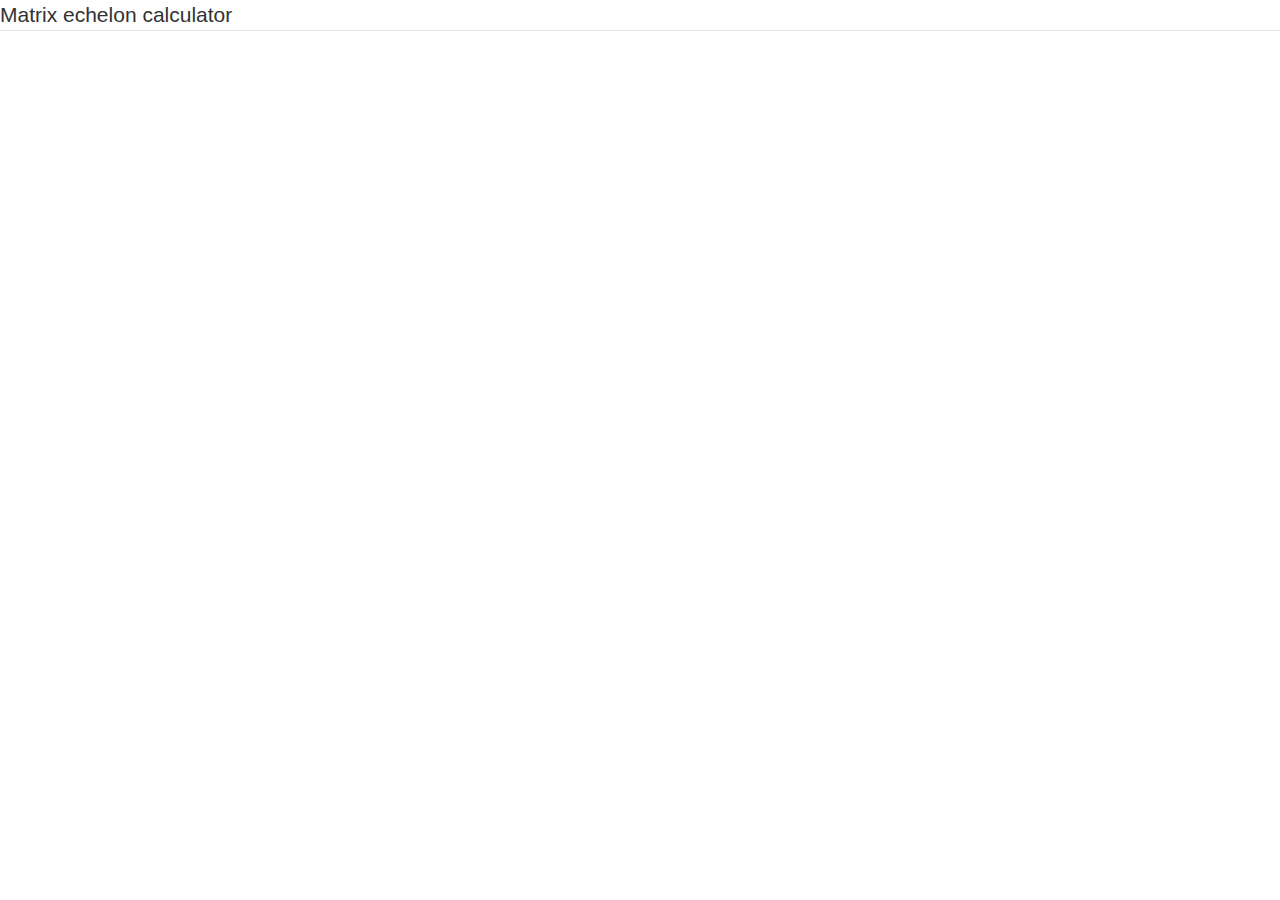
<file: echelon/teste.html>
<html lang="en">
  <head>
    <meta charset="utf-8">
    <meta http-equiv="X-UA-Compatible" content="IE=edge">
    <meta name="viewport" content="width=device-width, initial-scale=1">
        <title></title>

        <link rel="stylesheet" type="text/css" href="css/style.css">
        <link rel="stylesheet" type="text/css" href="bootstrap/css/bootstrap.css">
        <script type="text/javascript" src="http://code.jquery.com/jquery-2.1.0.min.js"></script>
        <script type="text/javascript" src="bootstrap/js/bootstrap.js"></script>

        <style type="text/css">
          .centered {
            margin: 0 auto;
          }

        </style>


<body>
        <!-- Form Name -->
        
        <legend>Matrix echelon calculator</legend>


<!-- 

        <br> <br> <br>
        
        <div class="container">
          <div class="well " id="containerStep">
                <div class="row">
                  <div class="col-xs-8 col-md-9">
                    
                    <div class="table-responsive" >

                      <table class="table table-bordered" id="matrixStepsHolder">
                        
                        <thead>

                        </thead >
                          <tbody><tr><td>142412</td><td>21</td><td>0</td><td>0</td><td>0</td><td>0</td><td>0</td><td>0</td><td>0</td><td>0</td><td>0</td><td>0</td></tr><tr><td>0</td><td>0</td><td>0</td><td>022398239823</td><td>12</td><td>0993929.232</td><td>0</td><td>0</td><td>0</td><td>0</td><td>0</td><td>0</td></tr><tr><td>09999</td><td>0</td><td>0</td><td>0</td><td>0</td><td>0</td><td>0</td><td>0</td><td>0</td><td>0</td><td>0</td><td>0</td></tr><tr><td>0</td><td>0</td><td>0</td><td>0</td><td>0</td><td>0</td><td>0</td><td>0</td><td>0</td><td>0</td><td>0</td><td>0</td></tr><tr><td>0</td><td>0</td><td>0</td><td>0</td><td>0</td><td>0</td><td>0</td><td>0</td><td>0</td><td>0</td><td>0</td><td>0</td></tr><tr><td>0</td><td>0</td><td>0</td><td>0</td><td>0</td><td>0</td><td>0</td><td>0</td><td>0</td><td>0</td><td>0</td><td>0</td></tr><tr><td>0</td><td>0</td><td>0</td><td>0</td><td>0</td><td>0</td><td>0</td><td>0</td><td>0</td><td>0</td><td>0</td><td>0</td></tr><tr><td>0</td><td>0</td><td>0</td><td>0</td><td>0</td><td>0</td><td>0</td><td>0</td><td>0</td><td>0</td><td>0</td><td>0</td></tr><tr><td>0</td><td>0</td><td>0</td><td>0</td><td>0</td><td>0</td><td>0</td><td>0</td><td>0</td><td>0</td><td>0</td><td>0</td></tr><tr><td>0</td><td>0</td><td>0</td><td>0</td><td>0</td><td>0</td><td>0</td><td>0</td><td>0</td><td>0</td><td>0</td><td>0</td></tr><tr><td>0</td><td>0</td><td>0</td><td>0</td><td>0</td><td>0</td><td>0</td><td>0</td><td>0</td><td>0</td><td>0</td><td>0</td></tr><tr><td>0</td><td>0</td><td>0</td><td>0</td><td>0</td><td>0</td><td>0</td><td>0</td><td>0</td><td>0</td><td>0</td><td>0</td></tr></tbody>
                      </table>

                    </div>
                  

                  </div>

                  
                  <div class="col-xs-4 col-md-3">
                    <h1 id="stepNumber">Step nº 3</h1>
                    <strong id="descriptionStep">Multiply row nº2 by 3</strong>
                  </div>


                </div>
              
          </div>
        </div>





        <br> <br> <br>
 -->


        <div class="container" id="myContainer">
        

          <h2 id="enter">Enter your matrix here </h2>
          <span id="holdMatrix">

          </span>      



          <br>
          <button class="btn btn-success" id="echelonButton">Echelon</button>
           <button class="btn btn-primary" id="backIndex">Change settings</button>
        </div>


        <div class="container" id="myContainerResults">
          
              <h1>Be happy (:</h1>
              <p style="opacity: 0.5;">
                Obs: All decimal numbers are rounded by 5 digits and we use a EPS equals 10e-8
                <p style="opacity: 0.5; font-size: 12px;">If you have found a bug, just stay calm and call the fire department</p>
              </p>


              <div class="row centered">
                <div class="col-xs-12">
                  <div class="table-responsive" >
                    <table class="table table-bordered" id="matrixResultsHolder">


                    </table>

                  </div>
                  

                </div>

              </div>


              <button class="btn btn-info"  role="button" id="stepByStep">Step-by-step
              </button>

              <button class="btn  btn-primary"  role="button" id="back">Go back
              </button>
     
              <br><br>
              <blockquote style="border-left: none;"> Thank's for using our app.</blockquote>
          


        </div>


          <!-- Container that contain the steps -->  
          <div class="container" id="mySteps">





          </div>

        </div>


        
        <script type="text/javascript" src="js/script.js"></script>
        <script type="text/javascript" src="js/echelon.js"></script>
        <script type="text/javascript" src="js/echelonPage.js"></script>
    

</body>
</html>
</file>
<file: echelon/css/style.css>
/*
* Copyright (c) 2006-2011 Marlon Reghert Alves dos Santos & Lucas de Souza Albuquerque
 * Licensed under GPL (http://www.opensource.org/licenses/gpl-license.php) licenses.
 * 
*/


body.modal-open #wrap{
    -webkit-filter: blur(7px);
    -moz-filter: blur(15px);
    -o-filter: blur(15px);
    -ms-filter: blur(15px);
    filter: blur(15px);
}
  
.modal-backdrop {background: #f7f7f7;}

@font-face {
  font-family: "OpenSans-Light";
  src: url("fonts/OpenSans-Light.ttf");
}

@font-face {
  font-family: "icmcsc10";
  src: url("fonts/icmcsc10.tmf");
}
  
p, h1, h2, h3, h4, a, #navBarTitle, .control-label , #indexGo, #enter ,#echelonButton, #backIndex, #stepByStep, #back, #descriptionStep, #stepNumber, #thanksQuote, .modal-body, .modal-title{
  font-family: OpenSans-Light;
  font-weight: lighter;
  /* bold, bolder, light, normal, */
}

#linkGitHub {
  padding-top: 5px;
  padding-bottom: 0px;

}

tr {
  text-align: center;
}

#PALUbutton {
  margin-top: 10px;
  margin-bottom: 10px;
}

#backIndex {
  margin-bottom: 10px;
}
#echelonButton{
  margin-bottom: 10px;
}


#gilbertStrangImg{ 
  width: 105%;

}


#githubImg {
  height: 45px;
}

#glyphSingular  {
  margin-left: 12px;
}

#version {
  padding-top: 18px; 
}
#results {
  background-color: gray;
}


#detCalcInfo{
  margin-top: 15px;
  margin-bottom: 15px;

   
  font-family: OpenSans-Light;
  font-weight: lighter; 
}

#detCalcCol{
  border-top: 2px solid #ccc;
  border-bottom: 2px solid #ccc;


}

#detInfo {
  font-size: 13px;
}

#singularStatus, #statusMatrix, #squareStatus, #detResult {
  font-family: OpenSans-Light;
  font-weight: bolder;
}



#modalBackButton{
  width: 80px;
}

#devBy {
  font-size: 20px;
  font-weight: bold ;
}
#colaborators {
  font-size: 13px;
}

.form-group #selectbasic, #myContainer {
  font-weight: lighter;
}


#thanksQuote {
  margin-top: 20px;
  border-left: none;
}

input[type="number"] {
    width: 75px;
    display: table-row;
}
input[type="text"] {
    width: 75px;
    display: table-row;
}
.container {
    text-align: center;
}

#matrixResultsHolder {
    font-family: icmcsc10;
    margin: 0 auto;
    border-width: 0px;
}

.results {
	width: 300px;
}

.btn {
    margin-left: 7px;
    margin-right: 7px;
}


#descriptionStep {
    position: relative;
}


#containerDescr {
  margin-bottom: 15px;
  padding-right: 33px;
}

#containerStep {
    margin-bottom: 15px;

}



#myIndexContainer {
    margin-top: 20px;

}

.checkbox #checkboxes-0 {
    width: 20px;
    height: 20px;
}

/* Everything but the jumbotron gets side spacing for mobile first views */
.header,
.marketing,
.footer {
  padding-right: 15px;
  padding-left: 15px;
}

/* Custom page header */
.header {
  border-bottom: 1px solid #e5e5e5;
}
/* Make the masthead heading the same height as the navigation */
.header h3 {
  padding-bottom: 19px;
  margin-top: 0;
  margin-bottom: 0;
  line-height: 40px;
}

/* Custom page footer */
.footer {
  padding-top: 19px;
  color: #777;
  border-top: 1px solid #e5e5e5;
}

/* Customize container */
@media (min-width: 768px) {
  #headerContainer, #myIndexWell {
    max-width: 730px;
  }

}
.container-narrow > hr {
  margin: 30px 0;
}

/* Main marketing message and sign up button */
.jumbotron {
  text-align: center;
  border-bottom: 1px solid #e5e5e5;
}
.jumbotron .btn {
  padding: 14px 24px;
  font-size: 21px;
  font-family: VerilySerifMono;
  font-weight: lighter;  
}

/* Supporting marketing content */
.marketing {
  margin: 40px 0;
}
.marketing p + h4 {
  margin-top: 28px;
}

/* Responsive: Portrait tablets and up */
@media screen and (min-width: 768px) {
  /* Remove the padding we set earlier */
  .header,
  .marketing,
  .footer {
    padding-right: 0;
    padding-left: 0;
  }
  /* Space out the masthead */
  .header {
    margin-bottom: 30px;
  }
  /* Remove the bottom border on the jumbotron for visual effect */
  .jumbotron {
    border-bottom: 0;
  }
}



#navBarContainer {
    margin-bottom: 62px;
}

#strangInfo {
  font-size: 105%;
}

.container #holdButtons {
  padding-right: 40px;
  margin-bottom: 20px;
}


.table-bordered > tbody > tr > td {
  border-width: 0px;
}


.oneCol:before{
  width: 8px;
}
.oneCol:after{
  width: 8px;
}

.multipleCols:after{
  width: 14px;
}
.multipleCols:before{
  width: 14px;
}

.box{
    height:10em;
    width:10em;
    padding:.5em;
    position:relative;
}
.box:before{
    content: "";
    position: absolute;
    top: -2px;
    left: -2px;
    bottom: -2px;
    /*width: 17px;*/
    border: 2px solid #5c5c5c;
    border-right:none;
    z-index:1;
}
.box:after{
    content: "";
    position: absolute;
    top: -2px;
    right: -2px;
    bottom:-2px;
/*    width: 17px;*/
    border: 2px solid #5c5c5c;
    border-left:none;
    z-index:1;
}

#toggleElemenButton {
  margin-top: 15px;
  width: 120px;
  height: 30px;
}

#backFromPALU {
  margin-left: 45px;
}

#myContainer #holdButtons {
  padding-left: 25px;
}

#mySteps #holdButtons {
  padding-right: 20px;
}

#backToResults {
  margin-left: 13px;
}

#myContainerResults #holdButtons {
  margin-top: 30px;
  margin-bottom: -5px;

}

#resultsHeader {
  margin-bottom: 30px;
}

#navBarTitle {
  font-size: 15px;
  padding-left: 0px;
  padding-right: 0px;
}

#mySteps #holdButtons{
  margin-top: 50px;
}
.centered {
  margin-bottom: 30px;
}
</file>
